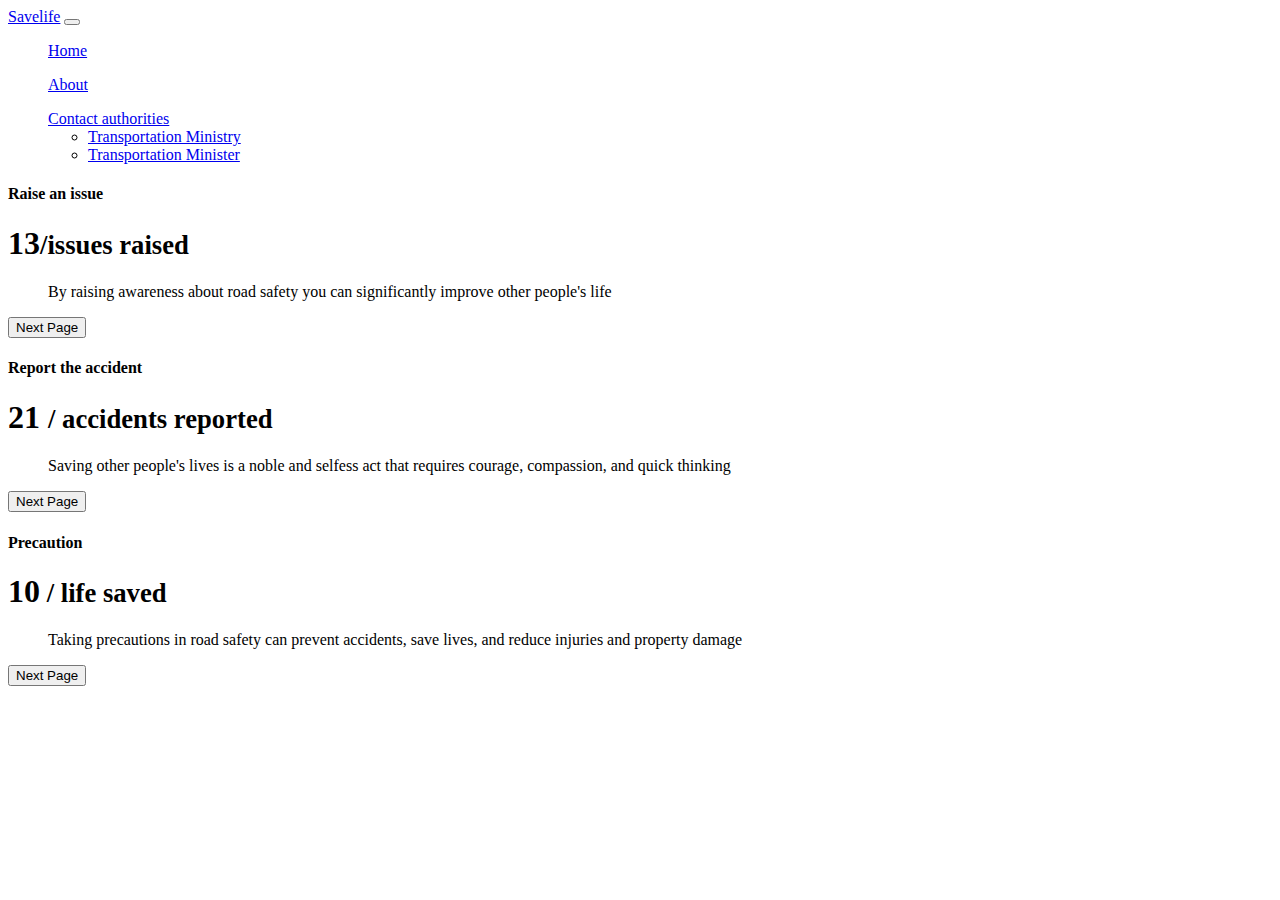
<file: index.html>
<!doctype html>
<html lang="en">

<head>
  <meta charset="utf-8">
  <meta name="viewport" content="width=device-width, initial-scale=1">
  <title>Road safety</title>
  <link href="https://cdn.jsdelivr.net/npm/bootstrap@5.3.0-alpha1/dist/css/bootstrap.min.css" rel="stylesheet"
    integrity="sha384-GLhlTQ8iRABdZLl6O3oVMWSktQOp6b7In1Zl3/Jr59b6EGGoI1aFkw7cmDA6j6gD" crossorigin="anonymous">

</head>

<body>
  <nav class="navbar navbar-expand-lg bg-body-tertiary">
    <div class="container-fluid">
      <a class="navbar-brand" href="#"  >Savelife</a>
      <button class="navbar-toggler" type="button" data-bs-toggle="collapse" data-bs-target="#navbarSupportedContent"
        aria-controls="navbarSupportedContent" aria-expanded="false" aria-label="Toggle navigation">
        <span class="navbar-toggler-icon"></span>
      </button>
      <div class="collapse navbar-collapse" id="navbarSupportedContent">
        <ul class="navbar-nav me-auto mb-2 mb-lg-0">
          <!-- <li class="nav-item"> -->
            <a class="nav-link active" aria-current="page" href="#">Home</a>
        </ul>
        <ul class="navbar-nav me-auto mb-2 mb-lg-0">
          <!-- <li class="nav-item"> -->
            <a class="nav-link active" aria-current="page" href="#">About</a>
        </ul>
        <ul>
          <!-- <li class="nav-item dropdown"> -->
            <a class="nav-link dropdown-toggle" href="#" role="button" data-bs-toggle="dropdown" aria-expanded="false">
              Contact authorities
            </a>
          
            <ul class="dropdown-menu">
              <li><a class="dropdown-item" href="https://twitter.com/MORTHIndia">Transportation Ministry </a></li>
              <li><a class="dropdown-item"
                  href="https://twitter.com/nitin_gadkari?ref_src=twsrc%5Egoogle%7Ctwcamp%5Eserp%7Ctwgr%5Eauthor">Transportation
                  Minister</a></li>
            </ul>
        </ul>


      </div>
    </div>
  </nav>
  <main>
    <div class="row row-cols-1 row-cols-md-3 mb-3 text-center">
      <div class="col">
        <div class="card mb-4 rounded-3 shadow-sm">
          <div class="card-header py-3">
            <h4 class="my-0 fw-normal">Raise an issue
            </h4>
          </div>
          <div class="card-body">
            <h1 class="card-title pricing-card-title">13<small class="text-muted fw-light">/issues raised</small></h1>
            <ul class="list-unstyled mt-3 mb-4">
              <p>By raising awareness about road safety you can significantly improve other people's life</p>

            </ul>


            <a href="raiseanissue.html">
              <button class="btn btn-primary">Next Page</button>
            </a>

          </div>
        </div>
      </div>
      <div class="col">
        <div class="card mb-4 rounded-3 shadow-sm">
          <div class="card-header py-3">
            <h4 class="my-0 fw-normal">Report the accident</h4>
          </div>
          <div class="card-body">
            <h1 class="card-title pricing-card-title">21 <small class="text-muted fw-light">/ accidents reported</small>
            </h1>
            <ul class="list-unstyled mt-3 mb-4">
              <p>Saving other people's lives is a noble and selfess act that requires courage, compassion, and quick
                thinking</p>
            </ul>


            <a href="reportaccident.html">
              <button class="btn btn-primary">Next Page</button>
            </a>

          </div>
        </div>
      </div>
      <div class="col">
        <div class="card mb-4 rounded-3 shadow-sm border-primary">
          <div class="card-header py-3 text-bg-primary border-primary">
            <h4 class="my-0 fw-normal">Precaution</h4>
          </div>
          <div class="card-body">
            <h1 class="card-title pricing-card-title">10<small class="text-muted fw-light"> / life saved</small></h1>
            <ul class="list-unstyled mt-3 mb-4">
              <p>Taking precautions in road safety can prevent accidents, save lives, and reduce injuries and property
                damage</p>
            </ul>


            <a href="precaution.html">
              <button class="btn btn-primary">Next Page</button>
            </a>
          </div>
        </div>
      </div>
    </div>

    </div>
  </main>
  <script src="https://cdn.jsdelivr.net/npm/bootstrap@5.3.0-alpha1/dist/js/bootstrap.bundle.min.js"
    integrity="sha384-w76AqPfDkMBDXo30jS1Sgez6pr3x5MlQ1ZAGC+nuZB+EYdgRZgiwxhTBTkF7CXvN"
    crossorigin="anonymous"></script>

</body>

</html>
</html>
</file>
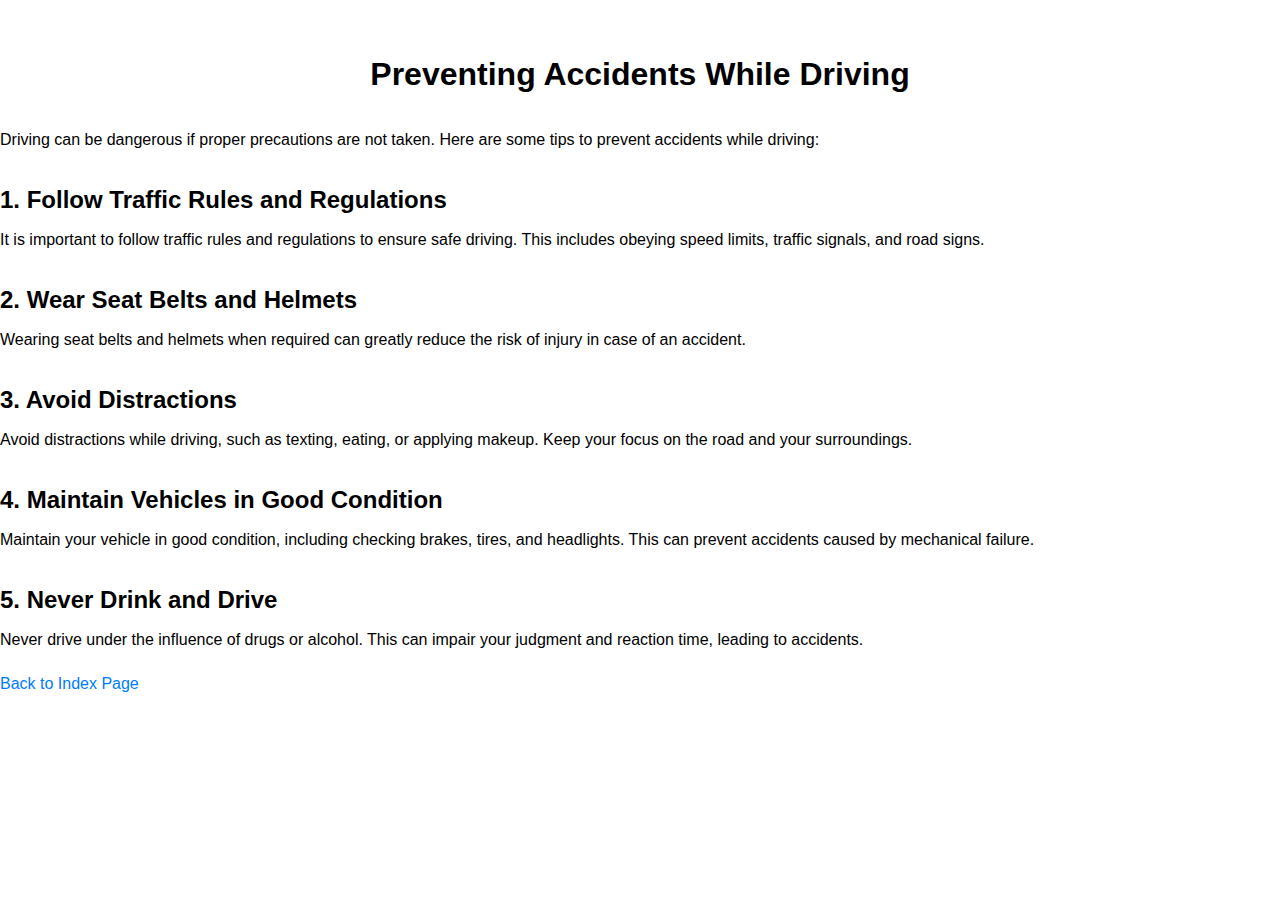
<file: drivingpage.html>
<!DOCTYPE html>
<html>
  <head>
    <title>Preventing Accidents - Driving</title>
  <link rel="stylesheet" href="style.css">

    <style>
        body {
          font-family: Arial, sans-serif;
          font-size: 16px;
          line-height: 1.5;
        }
        h1 {
          font-size: 32px;
          font-weight: bold;
          text-align: center;
          margin: 50px 0 30px;
        }
        h2 {
          font-size: 24px;
          font-weight: bold;
          margin: 30px 0 10px;
        }
        p {
          margin: 0 0 20px;
        }
        ul {
          list-style: disc;
          margin: 0 0 20px 20px;
        }
        a {
          color: #007bff;
          text-decoration: none;
        }
        a:hover {
          text-decoration: underline;
        }
      </style>
  </head>
  <body>
    <h1>Preventing Accidents While Driving</h1>
    <p>Driving can be dangerous if proper precautions are not taken. Here are some tips to prevent accidents while driving:</p>
    <h2>1. Follow Traffic Rules and Regulations</h2>
    <p>It is important to follow traffic rules and regulations to ensure safe driving. This includes obeying speed limits, traffic signals, and road signs.</p>
    <h2>2. Wear Seat Belts and Helmets</h2>
    <p>Wearing seat belts and helmets when required can greatly reduce the risk of injury in case of an accident.</p>
    <h2>3. Avoid Distractions</h2>
    <p>Avoid distractions while driving, such as texting, eating, or applying makeup. Keep your focus on the road and your surroundings.</p>
    <h2>4. Maintain Vehicles in Good Condition</h2>
    <p>Maintain your vehicle in good condition, including checking brakes, tires, and headlights. This can prevent accidents caused by mechanical failure.</p>
    <h2>5. Never Drink and Drive</h2>
    <p>Never drive under the influence of drugs or alcohol. This can impair your judgment and reaction time, leading to accidents.</p>
    <a href="nextpage.html">Back to Index Page</a>
  </body>
</html>
</file>
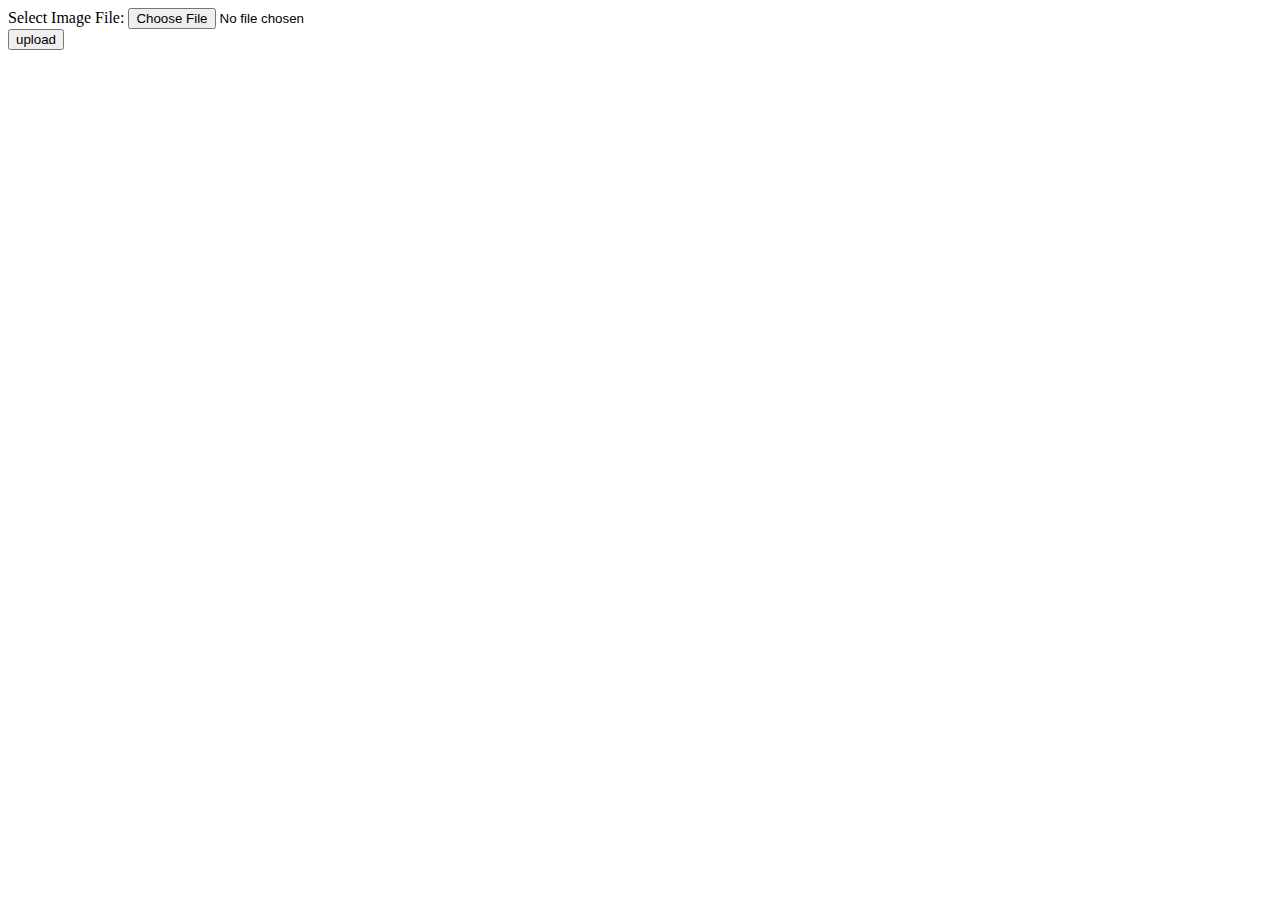
<file: form.html>
<html lang="en">
<head>
    <meta charset="UTF-8">
    <meta http-equiv="X-UA-Compatible" content="IE=edge">
    <meta name="viewport" content="width=device-width, initial-scale=1.0">
    <title>Document</title>
</head>
<body>
    <form action="dbConfig.php" method="post" enctype="multipart/form-data">
        <div class="form-group">
            <label for="image">Select Image File:</label>
            <input type="file" name="image" class="form-control">
</div>
<input type="submit" name="submit" class="btn-primary" value="upload">
</form>
</body>
</html>
</file>
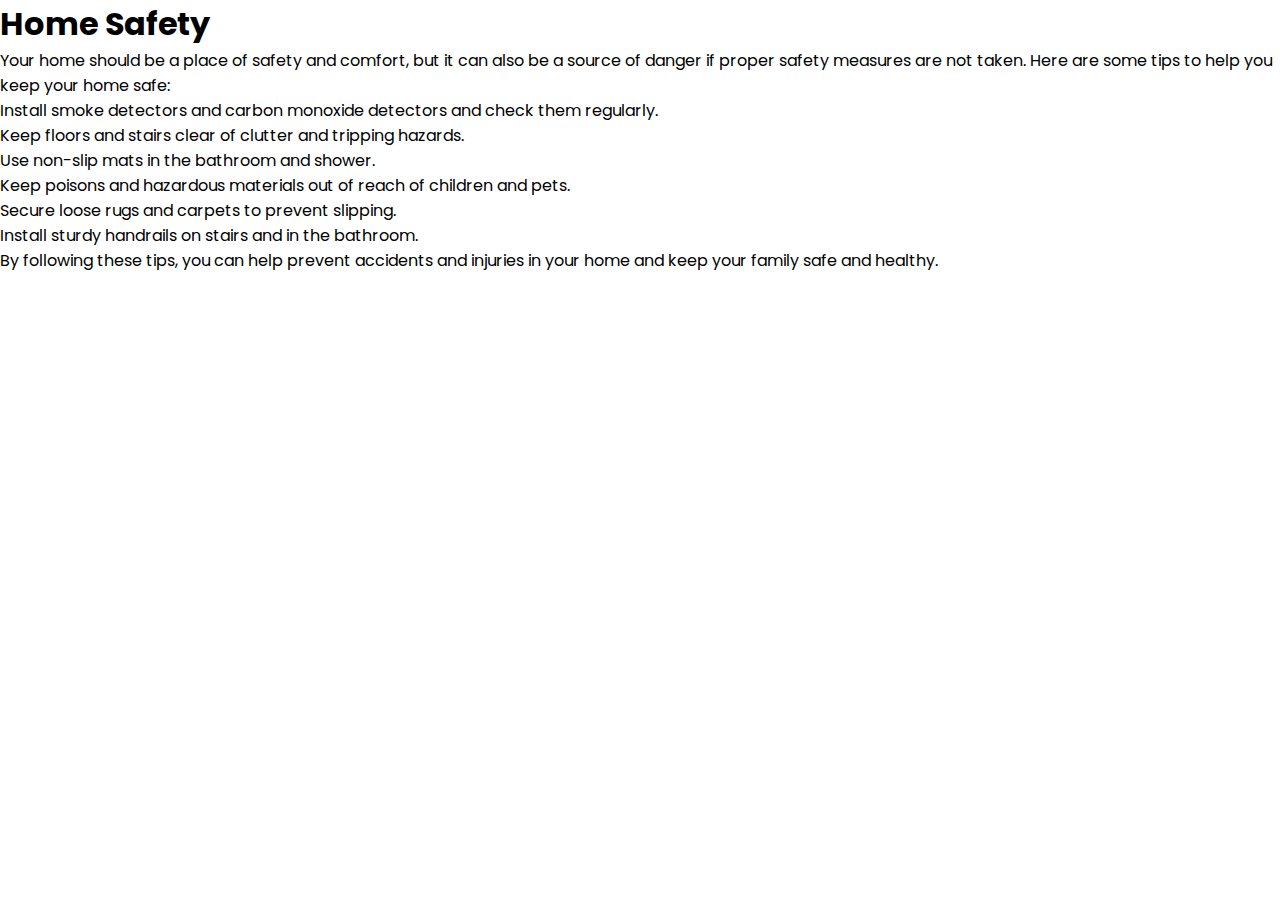
<file: home.html>
<!DOCTYPE html>
<html lang="en">
<head>
  <meta charset="UTF-8">
  <title>Home Safety</title>
  <link rel="stylesheet" href="style.css">

</head>
<body>
  <h1>Home Safety</h1>
  <p>Your home should be a place of safety and comfort, but it can also be a source of danger if proper safety measures are not taken. Here are some tips to help you keep your home safe:</p>
  <ul>
    <li>Install smoke detectors and carbon monoxide detectors and check them regularly.</li>
    <li>Keep floors and stairs clear of clutter and tripping hazards.</li>
    <li>Use non-slip mats in the bathroom and shower.</li>
    <li>Keep poisons and hazardous materials out of reach of children and pets.</li>
    <li>Secure loose rugs and carpets to prevent slipping.</li>
    <li>Install sturdy handrails on stairs and in the bathroom.</li>
  </ul>
  <p>By following these tips, you can help prevent accidents and injuries in your home and keep your family safe and healthy.</p>
</body>
</html>
</file>
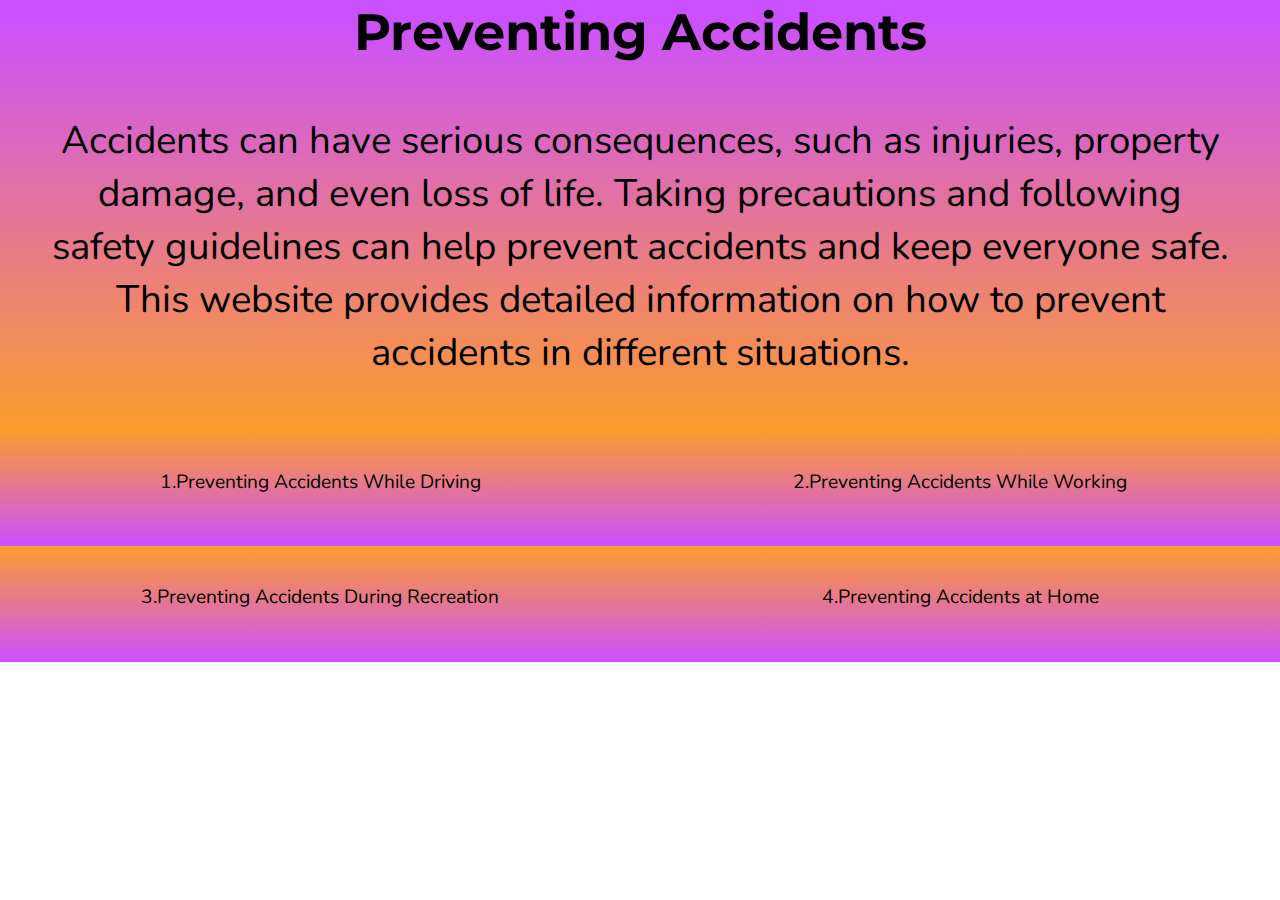
<file: precaution.html>
<!DOCTYPE html>
<html>

<head>
    <title>Preventing Accidents - Index Page</title>
  <link rel="stylesheet" href="style1.css">
  <link rel="preconnect" href="https://fonts.googleapis.com">
<link rel="preconnect" href="https://fonts.gstatic.com" crossorigin>
<link href="https://fonts.googleapis.com/css2?family=Montserrat&family=Nunito&display=swap" rel="stylesheet">
</head>

<body>
  <section class="h1-para">
    <h1>Preventing Accidents</h1>
    <p class="nextpage-para">
      Accidents can have serious consequences, such as injuries, property damage, and even loss of life. Taking
      precautions and following safety guidelines can help prevent accidents and keep everyone safe. This website
      provides detailed information on how to prevent accidents in different situations.
    </p>

  </section>
  <section class="prevent-list">
    <div class="row">
      <div class="column"><a href="drivingpage.html">1.Preventing Accidents While Driving</a></div>
      <div class="column"><a href="working.html">2.Preventing Accidents While Working</a></div>
    </div>
    <div class="row">
      <div class="column"><a href="recreation.html">3.Preventing Accidents During Recreation</a></div>
      <div class="column"><a href="home.html">4.Preventing Accidents at Home</a></div>
    </div>


  </section>

</body>

</html>
</file>
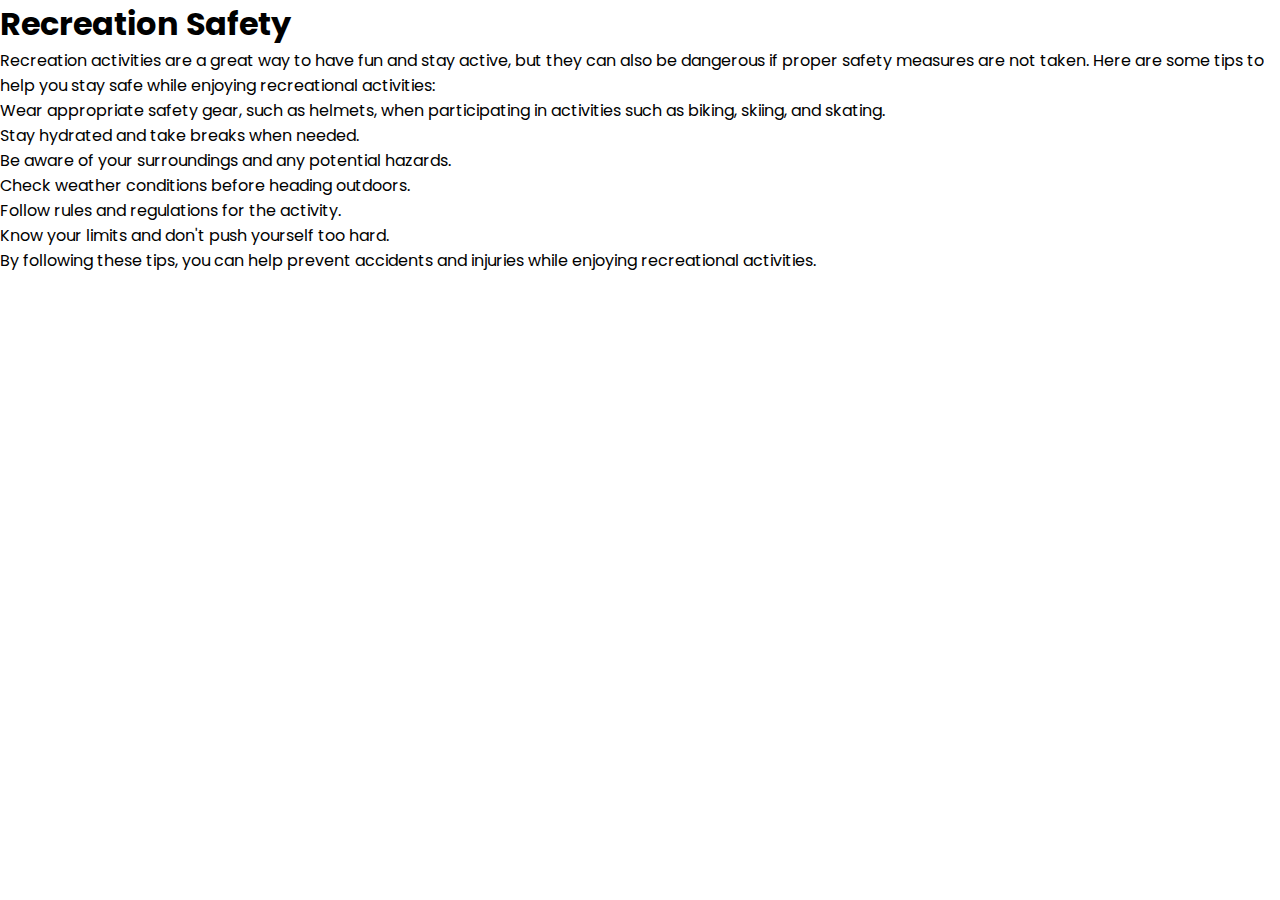
<file: recreation.html>
<!DOCTYPE html>
<html lang="en">
<head>
  <meta charset="UTF-8">
  <title>Recreation Safety</title>
  <link rel="stylesheet" href="style.css">

</head>
<body>
  <h1>Recreation Safety</h1>
  <p>Recreation activities are a great way to have fun and stay active, but they can also be dangerous if proper safety measures are not taken. Here are some tips to help you stay safe while enjoying recreational activities:</p>
  <ul>
    <li>Wear appropriate safety gear, such as helmets, when participating in activities such as biking, skiing, and skating.</li>
    <li>Stay hydrated and take breaks when needed.</li>
    <li>Be aware of your surroundings and any potential hazards.</li>
    <li>Check weather conditions before heading outdoors.</li>
    <li>Follow rules and regulations for the activity.</li>
    <li>Know your limits and don't push yourself too hard.</li>
  </ul>
  <p>By following these tips, you can help prevent accidents and injuries while enjoying recreational activities.</p>
</body>
</html>
</file>
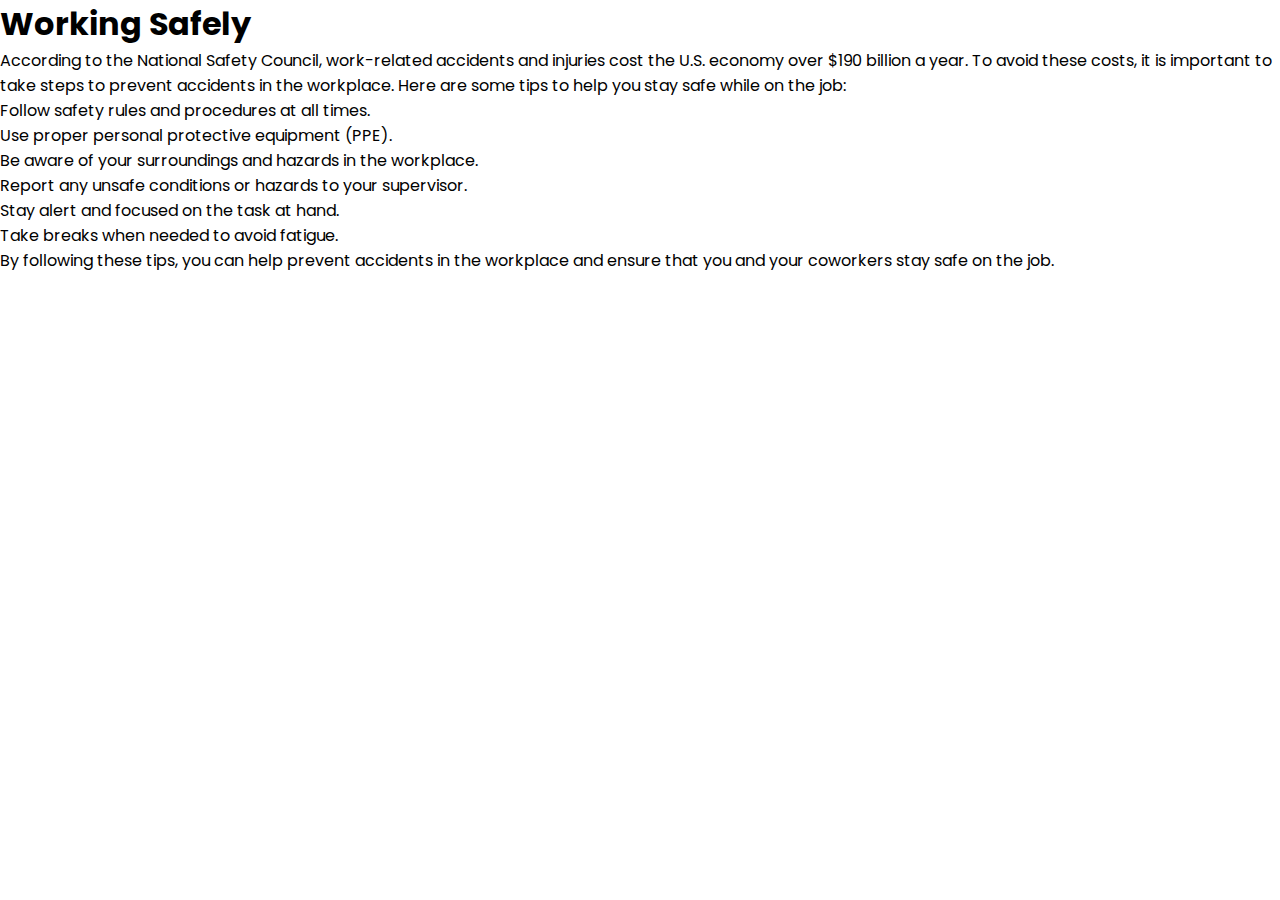
<file: working.html>
<!DOCTYPE html>
<html lang="en">
<head>
  <meta charset="UTF-8">
  <title>Working Safely</title>
  <link rel="stylesheet" href="style.css">

</head>
<body>
  <h1>Working Safely</h1>
  <p>According to the National Safety Council, work-related accidents and injuries cost the U.S. economy over $190 billion a year. To avoid these costs, it is important to take steps to prevent accidents in the workplace. Here are some tips to help you stay safe while on the job:</p>
  <ul>
    <li>Follow safety rules and procedures at all times.</li>
    <li>Use proper personal protective equipment (PPE).</li>
    <li>Be aware of your surroundings and hazards in the workplace.</li>
    <li>Report any unsafe conditions or hazards to your supervisor.</li>
    <li>Stay alert and focused on the task at hand.</li>
    <li>Take breaks when needed to avoid fatigue.</li>
  </ul>
  <p>By following these tips, you can help prevent accidents in the workplace and ensure that you and your coworkers stay safe on the job.</p>
</body>
</html>
</file>
<file: style.css>
@import url("https://fonts.googleapis.com/css2?family=Poppins:wght@100;200;300;400;500;600;700;800&display=swap");

* {
  margin: 0;
  padding: 0;
  box-sizing: border-box;

}


body,
input,
textarea {
  font-family: "Poppins", sans-serif;
  font-family: "Poppins", sans-serif;
}



.form {
  width: 100%;
  max-width: 820px;
  background-color: #fff;
  border-radius: 10px;
  box-shadow: 0 0 20px 1px rgba(0, 0, 0, 0.1);
  z-index: 1000;
  overflow: hidden;
  display: grid;
  grid-template-columns: repeat(2, 1fr);
}

.contact-form {
  background-color: orange;
  position: relative;
}



.contact-form:before {
  content: "";
  position: absolute;
  width: 26px;
  height: 26px;
  background-color: orange;
  transform: rotate(45deg);
  top: 50px;
  left: -13px;
}

form {
  padding: 2.3rem 2.2rem;
  z-index: 10;
  overflow: hidden;
  position: relative;
}

.title {
  color: #fff;
  font-weight: 500;
  font-size: 1.5rem;
  line-height: 1;
  margin-bottom: 0.7rem;
}

.input-container {
  position: relative;
  margin: 1rem 0;
}

.input {
  width: 100%;
  outline: none;
  border: 2px solid #fafafa;
  background: none;
  padding: 0.6rem 1.2rem;
  color: #fff;
  font-weight: 500;
  font-size: 0.95rem;
  letter-spacing: 0.5px;
  border-radius: 25px;
  transition: 0.3s;
}

textarea.input {
  padding: 0.8rem 1.2rem;
  min-height: 150px;
  border-radius: 22px;
  resize: none;
  overflow-y: auto;
}

.input-container label {
  position: absolute;
  top: 50%;
  left: 15px;
  transform: translateY(-50%);
  padding: 0 0.4rem;
  color: #fafafa;
  font-size: 0.9rem;
  font-weight: 400;
  pointer-events: none;
  z-index: 1000;
  transition: 0.5s;
}

.input-container.textarea label {
  top: 1rem;
  transform: translateY(0);
}

.btn {
  padding: 0.6rem 1.3rem;
  background-color: #fff;
  border: 2px solid #fafafa;
  font-size: 0.95rem;
  color: orange;
  line-height: 1;
  border-radius: 25px;
  outline: none;
  cursor: pointer;
  transition: 0.3s;
  margin-top: 4%;
  margin-left: 38%;
}

.btn:hover {
  background-color: transparent;
  color: #fff;
}

.input-container span {
  position: absolute;
  top: 0;
  left: 25px;
  transform: translateY(-50%);
  font-size: 0.8rem;
  padding: 0 0.4rem;
  color: transparent;
  pointer-events: none;
  z-index: 500;
}

.input-container span:before,
.input-container span:after {
  content: "";
  position: absolute;
  width: 10%;
  opacity: 0;
  transition: 0.3s;
  height: 5px;
  background-color: orange;
  top: 50%;
  transform: translateY(-50%);
  border: orange 2px solid;
}

.input-container span:before {
  left: 50%;
}

.input-container span:after {
  right: 50%;
}

.input-container.focus label {
  top: 0;
  transform: translateY(-50%);
  left: 25px;
  font-size: 0.8rem;
}

.input-container.focus span:before,
.input-container.focus span:after {
  width: 50%;
  opacity: 1;
}

.contact-info {
  padding: 2.3rem 2.2rem;
  position: relative;
  background-color: #12192c;
  border: orange 2px solid;
}

.contact-info .title {
  color: orange;
}

.text {
  color: #fff;
  margin: 1.5rem 0 2rem 0;
}

.information {
  display: flex;
  color: #fff;
  margin: 0.7rem 0;
  align-items: center;
  font-size: 0.95rem;
}

.icon {
  width: 28px;
  margin-right: 0.7rem;
  color: orange;
}

.social-media {
  padding: 2rem 0 0 0;
  color: orange;
}

.social-media p {
  color: #fff;
}

.social-icons {
  display: flex;
  margin-top: 0.5rem;
}

.social-icons a {
  width: 35px;
  height: 35px;
  border-radius: 5px;
  background: linear-gradient(45deg, orange, red);
  color: #fff;
  text-align: center;
  line-height: 35px;
  margin-right: 0.5rem;
  transition: 0.3s;
}

.social-icons a:hover {
  transform: scale(1.05);
}






.square {
  position: absolute;
  height: 400px;
  top: 50%;
  left: 50%;
  transform: translate(181%, 11%);
  opacity: 0.2;
}

@media (max-width: 850px) {
  .form {
    grid-template-columns: 1fr;
  }

  .contact-info:before {
    bottom: initial;
    top: -75px;
    right: 65px;
    transform: scale(0.95);
  }

  .contact-form:before {
    top: -13px;
    left: initial;
    right: 70px;
  }

  .square {
    transform: translate(140%, 43%);
    height: 350px;
  }

  .big-circle {
    bottom: 75%;
    transform: scale(0.9) translate(-40%, 30%);
    right: 50%;
  }

  .text {
    margin: 1rem 0 1.5rem 0;
  }

  .social-media {
    padding: 1.5rem 0 0 0;
  }
}

@media (max-width: 480px) {
  .container {
    padding: 1.5rem;
  }

  .contact-info:before {
    display: none;
  }

  .square,
  .big-circle {
    display: none;
  }

  form,
  .contact-info {
    padding: 1.7rem 1.6rem;
  }

  .text,
  .information,
  .social-media p {
    font-size: 0.8rem;
  }

  .title {
    font-size: 1.15rem;
  }

  .social-icons a {
    width: 30px;
    height: 30px;
    line-height: 30px;
  }

  .icon {
    width: 23px;
  }

  .input {
    padding: 0.45rem 1.2rem;
  }

  .btn {
    padding: 0.45rem 1.2rem;
  }
}



.credit{
  text-align: center;
  color: #fff;
  font-family: 'Trebuchet MS', 'Lucida Sans Unicode', 'Lucida Grande', 'Lucida Sans', Arial, sans-serif;
}

.credit a{
  text-decoration: none;
  color:#FBAB7E;
  font-weight: bold;
} 
.fas{
    rotate: 90deg;
}
</file>
<file: style1.css>
body{
  margin:auto;
}
h1{
  font-size: 4vw;
  margin:0 0  0 0;
  font-family: Montserrat;
}
.h1-para{
  text-align: center;
  background: rgb(253,156,45);
background: linear-gradient(0deg, rgba(253,156,45,1) 0%, rgba(203,80,255,1) 97%);

}
.nextpage-para{
  padding: 4%;
  font-size: 3vw;
  margin:0;
  font-family: Nunito;
}
.row{
  background: transparent;
}
.column {
  float: left;
  width: 50%;
  font-size: 1.5vw;
  text-align: center;
  padding:3% 0 4% 0;
  background: transparent;
  background: rgb(203,80,255);
  background: linear-gradient(0deg, rgba(203,80,255,1) 0%, rgba(253,156,45,1) 100%);

}
a{
  background: transparent;
  text-decoration: none;
  color: black;
  font-family: Nunito;
}
</file>
